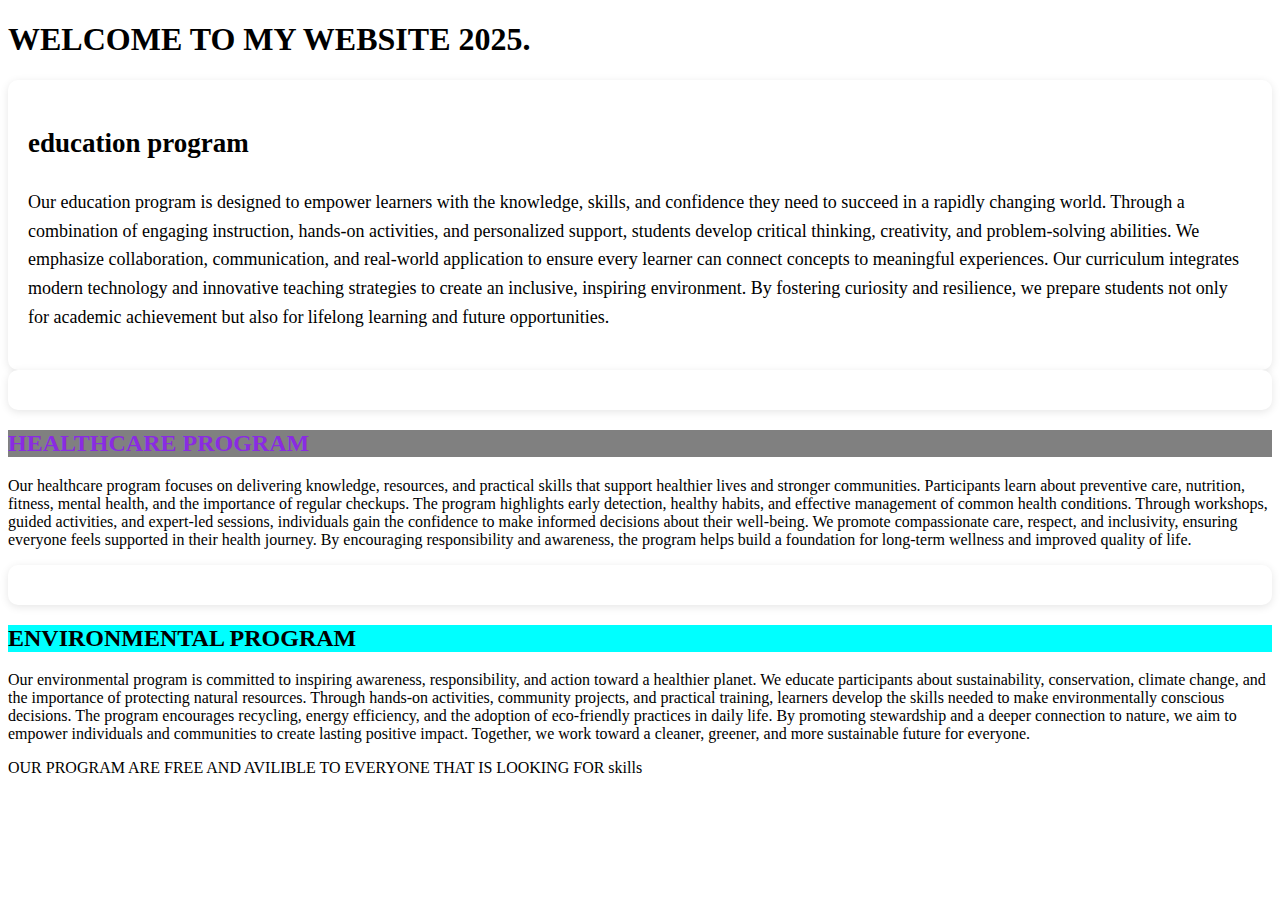
<file: index.html>
<!DOCTYPE html>
<html lang="en">
<head>
    <meta charset="UTF-8">
    <meta name="viewport" content="width=device-width, initial-scale=1.0">
    <title>Document</title>
    <style type="text/css">
        .column{
            background-color: #ffffff;
            padding: 20px;
            border-radius: 10px;
            box-shadow: 0 2px 8px rgba(0, 0, 0, 0.1);
            font-size: 18px;
            line-height: 1.6;
        }
        .grid-container{
            display: grid;
            grid-template-columns: repeat(3,1fr);
        }
        #mt{
background-color: gray;
color: blueviolet;
        }
        #pb{
            background-color: aqua;
            color: black;
        }
        
    </style>
</head>
<body>
    <h1>WELCOME TO MY WEBSITE 2025.</h1>
    <div class="grid-contimer">
        <div class="column">
            <h2 id="mc">education program</h2>
            <p>Our education program is designed to empower learners with the knowledge, skills, and confidence they need to succeed in a rapidly changing world. Through a combination of engaging instruction, hands-on activities, and personalized support, students develop critical thinking, creativity, and problem-solving abilities. We emphasize collaboration, communication, and real-world application to ensure every learner can connect concepts to meaningful experiences. Our curriculum integrates modern technology and innovative teaching strategies to create an inclusive, inspiring environment. By fostering curiosity and resilience, we prepare students not only for academic achievement but also for lifelong learning and future opportunities.</p>

        </div>
        <div class="column"></div>
        <h2 id="mt">HEALTHCARE PROGRAM</h2>
        <P>Our healthcare program focuses on delivering knowledge, resources, and practical skills that support healthier lives and stronger communities. Participants learn about preventive care, nutrition, fitness, mental health, and the importance of regular checkups. The program highlights early detection, healthy habits, and effective management of common health conditions. Through workshops, guided activities, and expert-led sessions, individuals gain the confidence to make informed decisions about their well-being. We promote compassionate care, respect, and inclusivity, ensuring everyone feels supported in their health journey. By encouraging responsibility and awareness, the program helps build a foundation for long-term wellness and improved quality of life.</P>
    </div>
    <div class="column"></div>
    <h2 id="pb">ENVIRONMENTAL PROGRAM</h2>
    <P>Our environmental program is committed to inspiring awareness, responsibility, and action toward a healthier planet. We educate participants about sustainability, conservation, climate change, and the importance of protecting natural resources. Through hands-on activities, community projects, and practical training, learners develop the skills needed to make environmentally conscious decisions. The program encourages recycling, energy efficiency, and the adoption of eco-friendly practices in daily life. By promoting stewardship and a deeper connection to nature, we aim to empower individuals and communities to create lasting positive impact. Together, we work toward a cleaner, greener, and more sustainable future for everyone.</P>
    <div>
        <div
        <H1>OUR PROGRAM ARE FREE AND AVILIBLE TO EVERYONE THAT IS LOOKING FOR skills</H1>

</body>

</html>
</file>
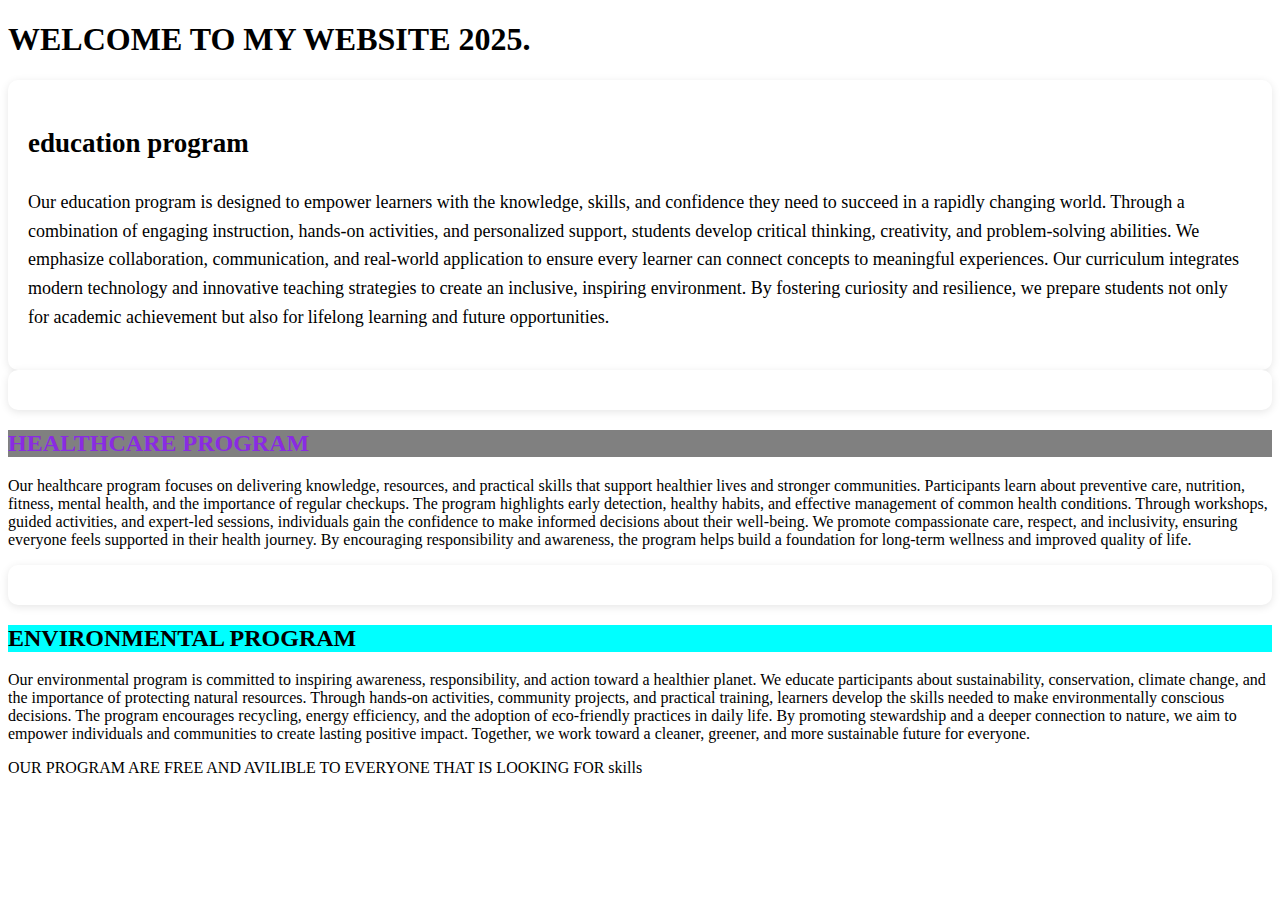
<file: columns.html>
<!DOCTYPE html>
<html lang="en">
<head>
    <meta charset="UTF-8">
    <meta name="viewport" content="width=device-width, initial-scale=1.0">
    <title>Document</title>
    <style type="text/css">
        .column{
            background-color: #ffffff;
            padding: 20px;
            border-radius: 10px;
            box-shadow: 0 2px 8px rgba(0, 0, 0, 0.1);
            font-size: 18px;
            line-height: 1.6;
        }
        .grid-container{
            display: grid;
            grid-template-columns: repeat(3,1fr);
        }
        #mt{
background-color: gray;
color: blueviolet;
        }
        #pb{
            background-color: aqua;
            color: black;
        }
        
    </style>
</head>
<body>
    <h1>WELCOME TO MY WEBSITE 2025.</h1>
    <div class="grid-contimer">
        <div class="column">
            <h2 id="mc">education program</h2>
            <p>Our education program is designed to empower learners with the knowledge, skills, and confidence they need to succeed in a rapidly changing world. Through a combination of engaging instruction, hands-on activities, and personalized support, students develop critical thinking, creativity, and problem-solving abilities. We emphasize collaboration, communication, and real-world application to ensure every learner can connect concepts to meaningful experiences. Our curriculum integrates modern technology and innovative teaching strategies to create an inclusive, inspiring environment. By fostering curiosity and resilience, we prepare students not only for academic achievement but also for lifelong learning and future opportunities.</p>

        </div>
        <div class="column"></div>
        <h2 id="mt">HEALTHCARE PROGRAM</h2>
        <P>Our healthcare program focuses on delivering knowledge, resources, and practical skills that support healthier lives and stronger communities. Participants learn about preventive care, nutrition, fitness, mental health, and the importance of regular checkups. The program highlights early detection, healthy habits, and effective management of common health conditions. Through workshops, guided activities, and expert-led sessions, individuals gain the confidence to make informed decisions about their well-being. We promote compassionate care, respect, and inclusivity, ensuring everyone feels supported in their health journey. By encouraging responsibility and awareness, the program helps build a foundation for long-term wellness and improved quality of life.</P>
    </div>
    <div class="column"></div>
    <h2 id="pb">ENVIRONMENTAL PROGRAM</h2>
    <P>Our environmental program is committed to inspiring awareness, responsibility, and action toward a healthier planet. We educate participants about sustainability, conservation, climate change, and the importance of protecting natural resources. Through hands-on activities, community projects, and practical training, learners develop the skills needed to make environmentally conscious decisions. The program encourages recycling, energy efficiency, and the adoption of eco-friendly practices in daily life. By promoting stewardship and a deeper connection to nature, we aim to empower individuals and communities to create lasting positive impact. Together, we work toward a cleaner, greener, and more sustainable future for everyone.</P>
    <div>
        <div
        <H1>OUR PROGRAM ARE FREE AND AVILIBLE TO EVERYONE THAT IS LOOKING FOR skills</H1>

</body>
</html>
</file>
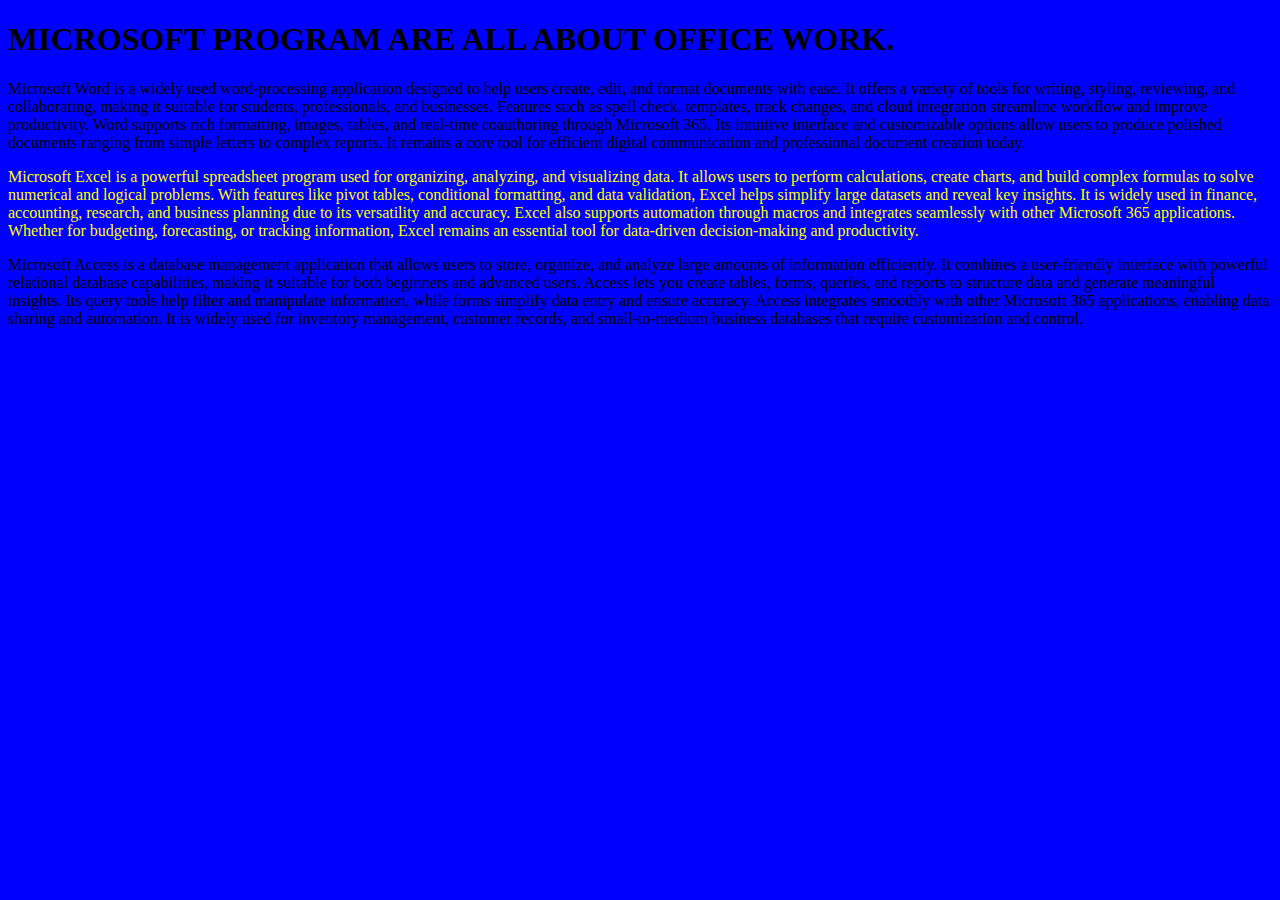
<file: morning.html>
<!DOCTYPE html>
<html lang="en">
<head>
    <meta charset="UTF-8">
    <meta name="viewport" content="width=device-width, initial-scale=1.0">
    <title>Document</title>
    <link rel="stylesheet" type="text/css" href="Style.css">
</head>
<body>
    <h1>MICROSOFT PROGRAM ARE ALL ABOUT OFFICE WORK.</h1>
    <p>Microsoft Word is a widely used word-processing application designed to help users create, edit, and format documents with ease. It offers a variety of tools for writing, styling, reviewing, and collaborating, making it suitable for students, professionals, and businesses. Features such as spell check, templates, track changes, and cloud integration streamline workflow and improve productivity. Word supports rich formatting, images, tables, and real-time coauthoring through Microsoft 365. Its intuitive interface and customizable options allow users to produce polished documents ranging from simple letters to complex reports. It remains a core tool for efficient digital communication and professional document creation today.</p>
    <p id="NHIALA">Microsoft Excel is a powerful spreadsheet program used for organizing, analyzing, and visualizing data. It allows users to perform calculations, create charts, and build complex formulas to solve numerical and logical problems. With features like pivot tables, conditional formatting, and data validation, Excel helps simplify large datasets and reveal key insights. It is widely used in finance, accounting, research, and business planning due to its versatility and accuracy. Excel also supports automation through macros and integrates seamlessly with other Microsoft 365 applications. Whether for budgeting, forecasting, or tracking information, Excel remains an essential tool for data-driven decision-making and productivity.</p>
    <p>Microsoft Access is a database management application that allows users to store, organize, and analyze large amounts of information efficiently. It combines a user-friendly interface with powerful relational database capabilities, making it suitable for both beginners and advanced users. Access lets you create tables, forms, queries, and reports to structure data and generate meaningful insights. Its query tools help filter and manipulate information, while forms simplify data entry and ensure accuracy. Access integrates smoothly with other Microsoft 365 applications, enabling data sharing and automation. It is widely used for inventory management, customer records, and small-to-medium business databases that require customization and control.</p>
    
</body>
</html>
</file>
<file: Style.css>
body{
    background-color: blue;
}
#NHIALA{
    color: yellow;
}
</file>
